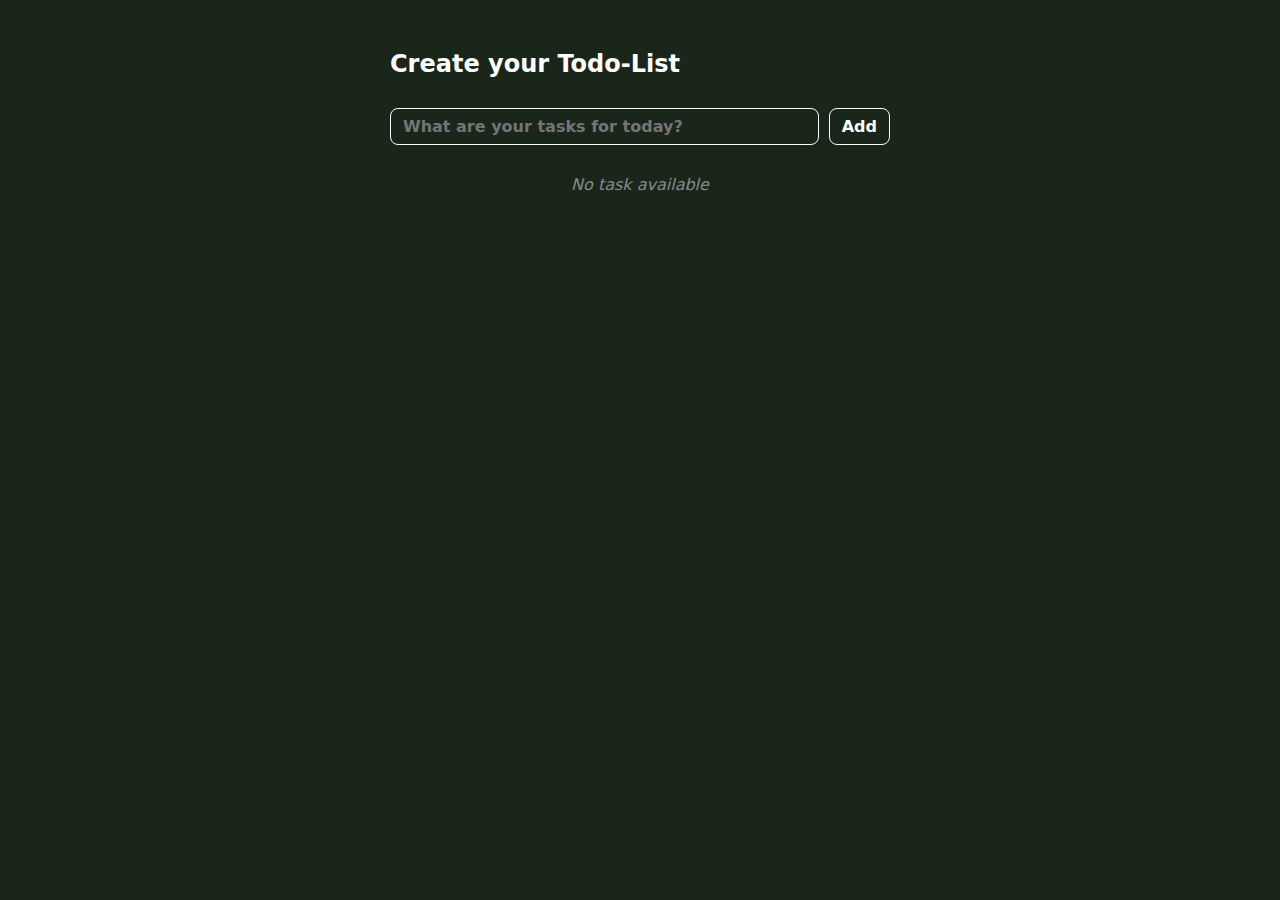
<file: index.html>
<!DOCTYPE html>
<html lang="en">
    <head>
        <meta charset="UTF-8" />
        <meta name="viewport" content="width=device-width, initial-scale=1.0" />
        <title>Todo App</title>
        <link rel="stylesheet" href="./asset/styles.css" />
    </head>
    <body>
        <main>
            <!-- Page heading -->
            <h1 class="page-heading">Create your Todo-List</h1>

            <!-- Form -->
            <form action="" class="todo-form" id="todo-form">
                <input
                    type="text"
                    id="todo-input"
                    class="input"
                    placeholder="What are your tasks for today?"
                    spellcheck="false"
                    
                />
                <button id="submit" class="submit-btn">Add</button>
            </form>

            <!-- Task list -->
            <ul id="task-list" class="task-list">
              
            </ul>

            <!-- no task available -->

            <ul id="no-task">No task available</ul>
        </main>
        <script src="./js/main.js"></script>
    </body>
</html>
</file>
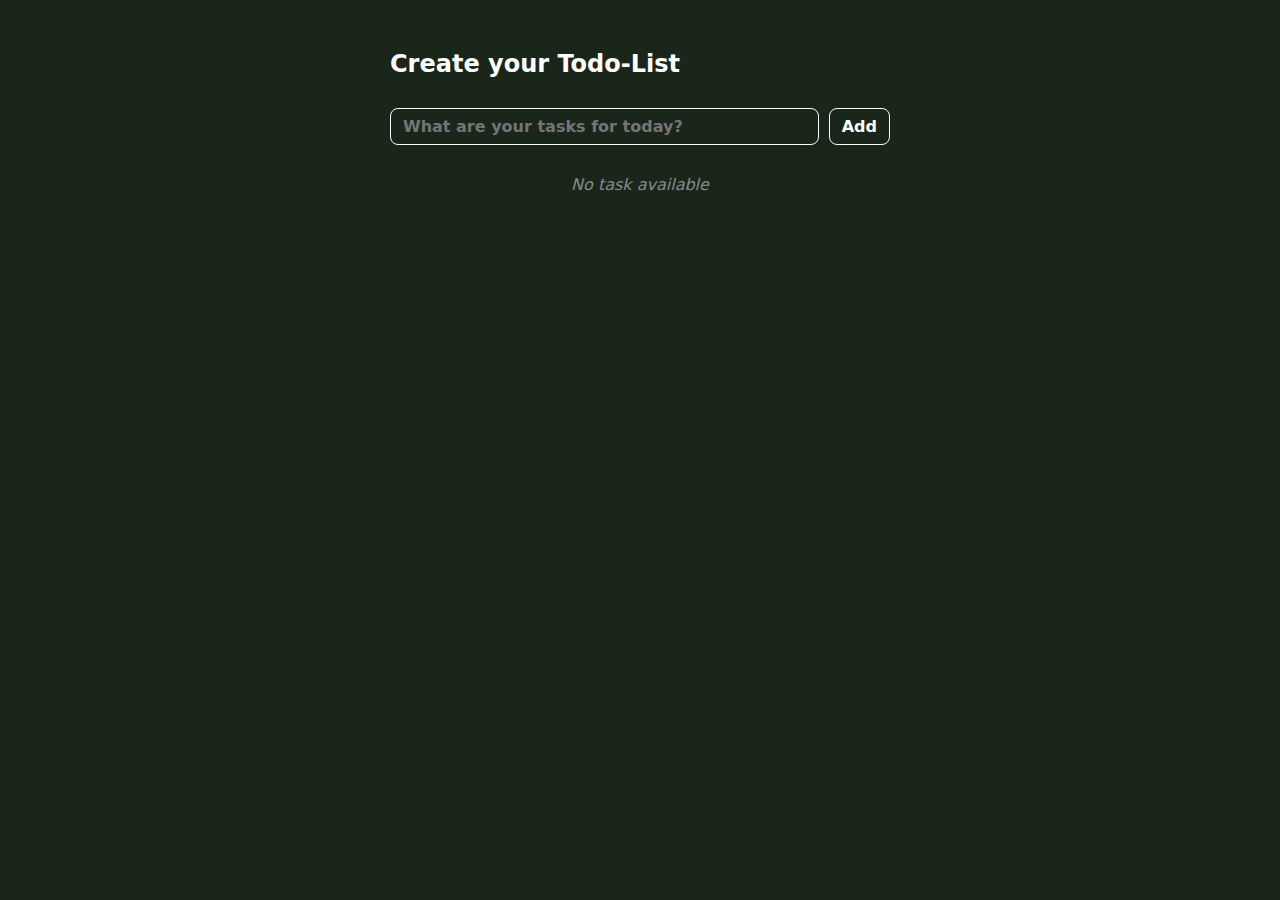
<file: js-mini-todo-app-d605534a56872bff64bdd90124d74766da2d9914/index.html>
<!DOCTYPE html>
<html lang="en">
    <head>
        <meta charset="UTF-8" />
        <meta name="viewport" content="width=device-width, initial-scale=1.0" />
        <title>Todo App</title>
        <link rel="stylesheet" href="styles.css" />
    </head>
    <body>
        <main>
            <!-- Page heading -->
            <h1 class="page-heading">Create your Todo-List</h1>

            <!-- Form -->
            <form action="" class="todo-form" id="todo-form">
                <input
                    type="text"
                    id="todo-input"
                    class="input"
                    placeholder="What are your tasks for today?"
                    spellcheck="false"
                    
                />
                <button id="submit" class="submit-btn">Add</button>
            </form>

            <!-- Task list -->
            <ul id="task-list" class="task-list">
              
            </ul>

            <!-- no task available -->

            <ul id="no-task">No task available</ul>
        </main>
        <script src="main.js"></script>
    </body>
</html>
</file>
<file: asset/styles.css>
* {
    padding: 0;
    margin: 0;
    box-sizing: border-box;
}

html {
    font-size: 62.5%;
}

body {
    font-size: 1.6rem;
    font-family: system-ui, -apple-system, BlinkMacSystemFont, "Segoe UI",
        Roboto, Oxygen, Ubuntu, Cantarell, "Open Sans", "Helvetica Neue",
        sans-serif;
    background: #1a261a;
    color: #fff;
}

input,
button,
textarea,
select {
    color: inherit;
    font-size: inherit;
    font-family: inherit;
}

button {
    background: transparent;
    border: none;
}

main {
    max-width: 600px;
    margin: 0 auto;
    padding: 50px;
}

.page-heading {
    font-size: 2.4rem;
}

.todo-form {
    display: flex;
    gap: 10px;
    margin-top: 30px;
}

.input,
.submit-btn {
    padding: 8px 12px;
    border-radius: 8px;
    border: 1px solid #fff;
    background: transparent;
    font-weight: 600;
}

.input {
    flex: 1;
}

.submit-btn {
    flex-shrink: 0;
    cursor: pointer;
}

.task-list {
    display: flex;
    flex-direction: column;
    gap: 10px;
    margin-top: 30px;
}

.task-item {
    display: flex;
    padding: 8px 12px;
    border-radius: 8px;
    border: 1px solid #ea9652;
}

.task-item.completed {
    opacity: 0.6;
}

.task-item.completed .task-title {
    text-decoration: line-through;
}

.task-title {
    flex: 1;
}

.task-action {
    display: flex;
    gap: 16px;
}

.task-btn {
    text-transform: uppercase;
    font-size: 1.4rem;
    font-weight: 600;
}

.task-btn.edit {
    color: #50ad7e;
}

.task-btn.done {
    color: #ea9652;
}

.task-btn.delete {
    color: #a13538;
}

.task-btn:hover {
    cursor: pointer;
    text-decoration: underline;
}

#no-task{
    color: #ccc;
    text-align: center;
    opacity: 0.6;
    font-style: italic;
}
.stt{
    margin-right: 10px;
    color: #7883e9;
    text-decoration: none;
}
</file>
<file: js-mini-todo-app-d605534a56872bff64bdd90124d74766da2d9914/styles.css>
* {
    padding: 0;
    margin: 0;
    box-sizing: border-box;
}

html {
    font-size: 62.5%;
}

body {
    font-size: 1.6rem;
    font-family: system-ui, -apple-system, BlinkMacSystemFont, "Segoe UI",
        Roboto, Oxygen, Ubuntu, Cantarell, "Open Sans", "Helvetica Neue",
        sans-serif;
    background: #1a261a;
    color: #fff;
}

input,
button,
textarea,
select {
    color: inherit;
    font-size: inherit;
    font-family: inherit;
}

button {
    background: transparent;
    border: none;
}

main {
    max-width: 600px;
    margin: 0 auto;
    padding: 50px;
}

.page-heading {
    font-size: 2.4rem;
}

.todo-form {
    display: flex;
    gap: 10px;
    margin-top: 30px;
}

.input,
.submit-btn {
    padding: 8px 12px;
    border-radius: 8px;
    border: 1px solid #fff;
    background: transparent;
    font-weight: 600;
}

.input {
    flex: 1;
}

.submit-btn {
    flex-shrink: 0;
    cursor: pointer;
}

.task-list {
    display: flex;
    flex-direction: column;
    gap: 10px;
    margin-top: 30px;
}

.task-item {
    display: flex;
    padding: 8px 12px;
    border-radius: 8px;
    border: 1px solid #ea9652;
}

.task-item.completed {
    opacity: 0.6;
}

.task-item.completed .task-title {
    text-decoration: line-through;
}

.task-title {
    flex: 1;
}

.task-action {
    display: flex;
    gap: 16px;
}

.task-btn {
    text-transform: uppercase;
    font-size: 1.4rem;
    font-weight: 600;
}

.task-btn.edit {
    color: #50ad7e;
}

.task-btn.done {
    color: #ea9652;
}

.task-btn.delete {
    color: #a13538;
}

.task-btn:hover {
    cursor: pointer;
    text-decoration: underline;
}

#no-task{
    color: #ccc;
    text-align: center;
    opacity: 0.6;
    font-style: italic;
}
.stt{
    margin-right: 10px;
    color: #7883e9;
    text-decoration: none;
}
</file>
